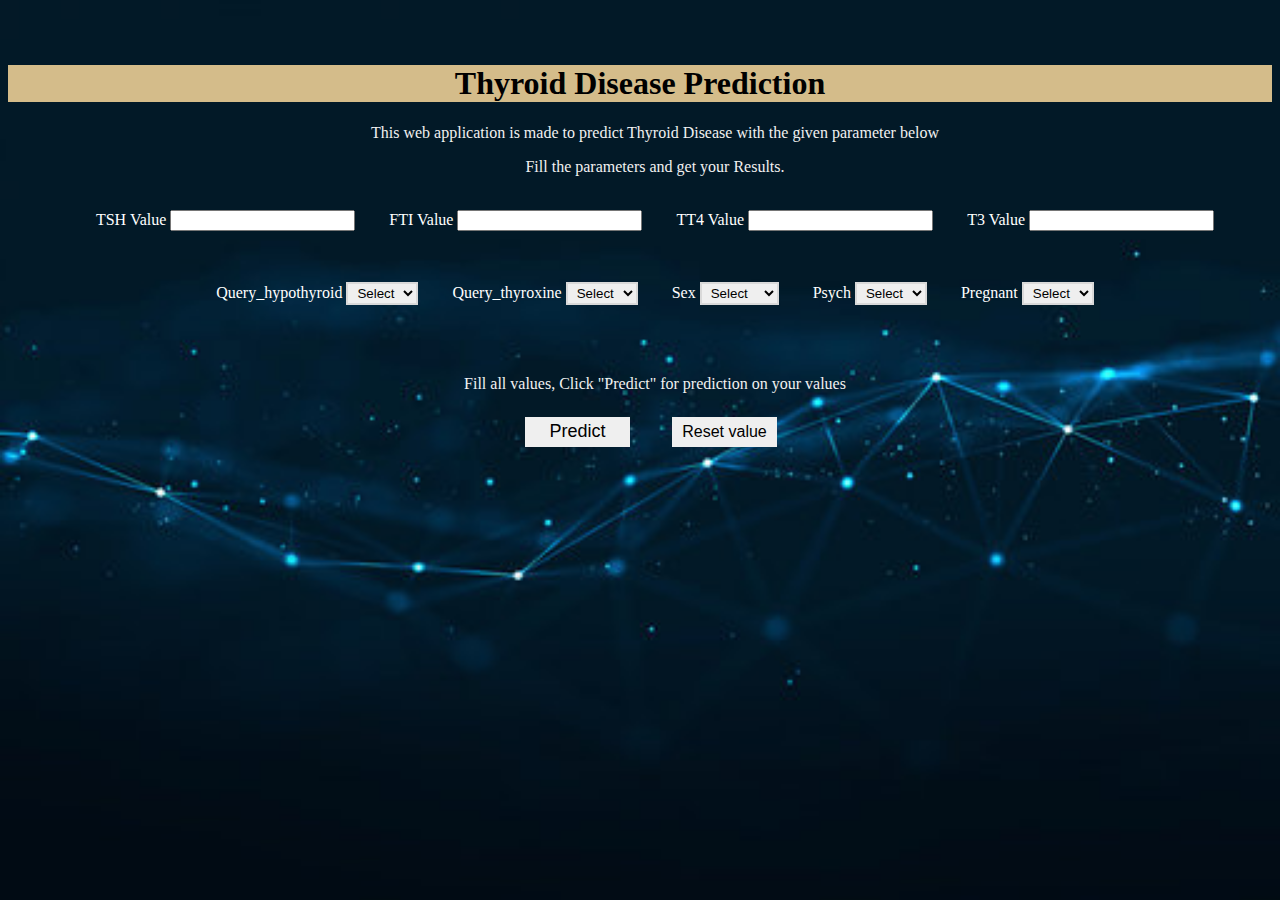
<file: templates/index.html>
<!DOCTYPE html>
<html>

<head>
   <meta name="viewport" content="width=device-width, initial-scale=1">
   <title>Thyroid Disease Prediction</title>
   <link rel="stylesheet" href="/static/style.css">
</head>

<body>
   <center>
      <br><br>
      <h1> Thyroid Disease Prediction</h1>
      <p>This web application is made to predict Thyroid Disease with the given parameter below</p>
      <p> Fill the parameters and get your Results.</p>
      <br>
      <form class="form-inline" action="/pred" method='POST'>
         <label color=for="TSH">TSH Value</label>
         <input class="form-control" type="number" step="any" name="TSH">

         <label for="FTI">FTI Value</label>
         <input class="form-control" type="number" step="any" name="FTI">

         <label for="TT4"> TT4 Value</label>
         <input class="form-control" type="number" step="any" name="TT4">

         <label for="T3"> T3 Value</label>
         <input class="form-control" type="number" step="any" name="T3"><br><br><br>
       <div class="sec1">
         <label for="query_hypothyroid"> Query_hypothyroid</label>
         <select class="input100" id="query_hypothyroid" name="query_hypothyroid"
            style="padding: 1px 5px;margin-top: 15px;border: 2px solid #d9d9d9;">
            <option value="number">Select</option>
            <option value="1">True</option>
            <option value="0">False</option>
         </select>

         <label for="on_thyroxine"> Query_thyroxine</label>
         <select class="input100" id="on_thyroxine" name="on_thyroxine">
            <option value="number">Select</option>
            <option value="1">True</option>
            <option value="0">False</option>
         </select style="width: 10px">

         <label for="sex"> Sex</label>
         <select class="input100" id="sex" name="sex">
            <option value="number">Select</option>
            <option value="0">Female</option>
            <option value="1">Male</option>
         </select>

         <label for="psych"> Psych</label>
         <select class="input100" id="psych" name="psych">
            <option value="number">Select</option>
            <option value="1">True</option>
            <option value="0">False</option>
         </select>

         <label for="pregnant"> Pregnant</label>
         <select class="input100" id="pregnant" name="pregnant">
            <option value="number">Select</option>
            <option value="1">True</option>
            <option value="0">False</option>
         </select>
      </div>
         <br><br <br><br>

         <p> Fill all values, Click "Predict" for prediction on your
            values</p>
         <div>
            <input class="btn" type="submit" value="Predict" style="margin-left:30px;">
            <input  class="btn1" type="reset" value="Reset value" style="margin-left:30px;">
         </div>
      </form>
   </center>
</body>

</html>
</file>
<file: static/style.css>
body
{
 background-repeat: no-repeat;
 background-attachment: fixed;
 background-size: cover;
 background-image:url(/static/bgg.jpg);
}

label{
    margin-left:30px;
    color:rgb(255, 255, 255);

}

select{
    padding: 1px 5px;
    margin-top: 15px;
    border: 2px solid #d9d9d9 ;
    cursor: pointer;
}

p
{
    margin-left:30px;
    color:rgb(241, 241, 241);
}

h1
{
    background-color:rgb(212, 188, 138);
}
.btn{
   color: black;
    font-size: 18px;
    height: 30px;
    width: 105px;
    border: none;
   margin: 8px;
   transition: .2s ease;
   cursor: pointer;
   text-align: center;
}
.btn1{
    color: black;
    font-size: 16px;
    height: 30px;
    width: 105px;
    border: none;
   margin: 8px;
   transition: .2s ease;
   cursor: pointer;
   text-align: center;
}

.btn:hover{
    background-color: rgb(245, 8, 8);
    color: white;
}
.btn1:hover:hover{
    background-color: rgb(250, 24, 8);
    color:white;
}
@media screen  and (max-width:1142px){
    input{
        display: block;
    }
    label{
        display: block;
        margin: auto;
        padding-top: 30px;
    }
}

@media screen  and (max-width:936px){
   
    input{
        display: block;
    }
    .sec1 > select{
        display: block;
    }
}
</file>
